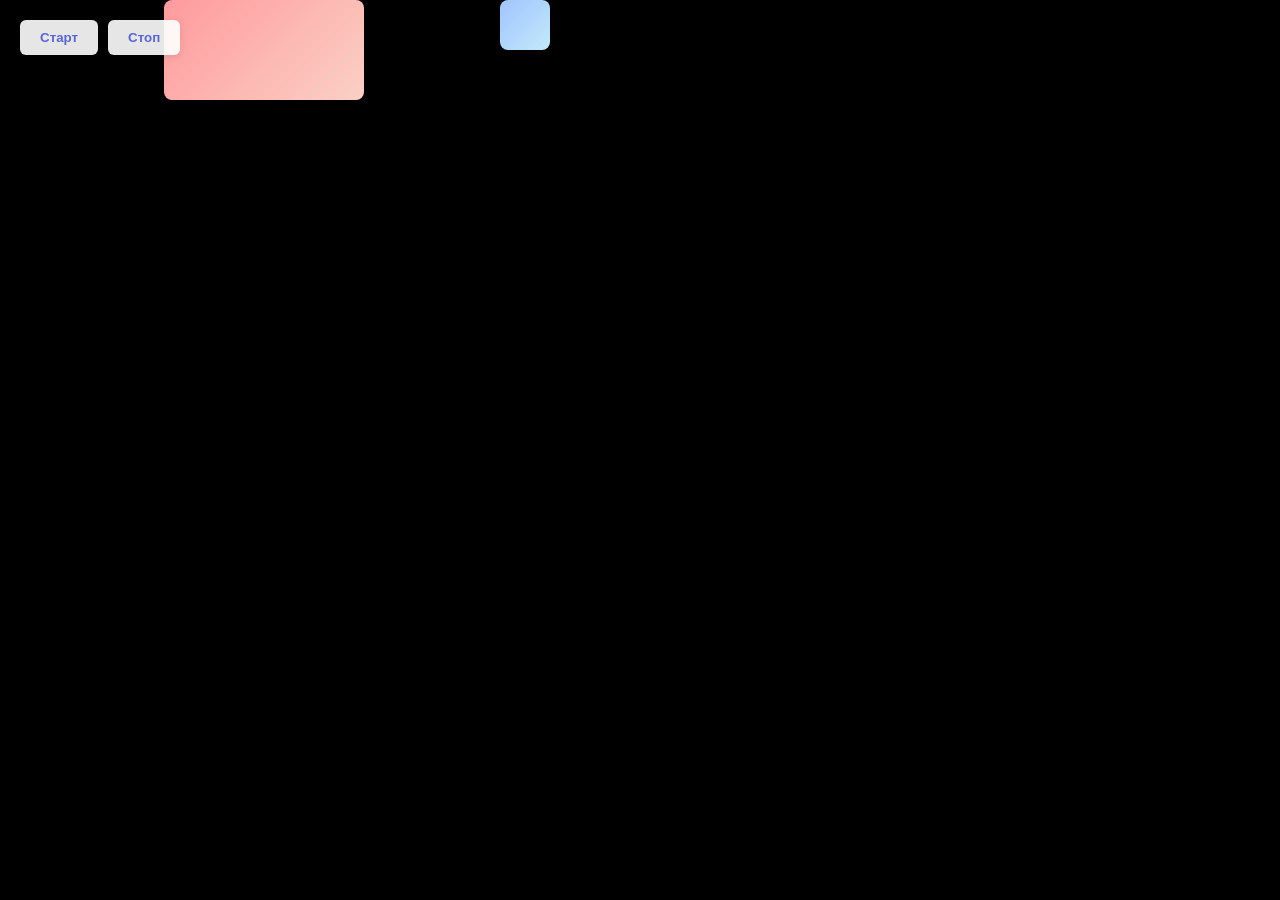
<file: intersection (2).html>
<!DOCTYPE html>
<html lang="en">
<head>
    <meta charset="UTF-8">
    <style>
        * {
            margin: 0;
            padding: 0;
            box-sizing: border-box;
        }
        
        body {
            font-family: Arial, sans-serif;
        }
        
        main {
            width: 100vw;
            height: 100vh;
            background: linear-gradient(135deg, #000000 0%, #000000 100%);
            position: relative;
            overflow: hidden;
        }
        
        .element {
            position: absolute;
            will-change: transform;
            transition: all 0.3s ease-out;
            border-radius: 8px;
            box-shadow: 0 4px 12px rgba(0,0,0,0.1);
        }
        
        #redElement {
            background: linear-gradient(135deg, #ff9a9e 0%, #fad0c4 100%);
            width: 200px;
            height: 100px;
        }
        
        #blackElement {
            background: linear-gradient(135deg, #a1c4fd 0%, #c2e9fb 100%);
            width: 50px;
            height: 50px;
        }
        
        .controls {
            position: fixed;
            top: 20px;
            left: 20px;
            z-index: 100;
            display: flex;
            gap: 10px;
        }
        
        button {
            padding: 10px 20px;
            background: rgba(255,255,255,0.9);
            border: none;
            border-radius: 6px;
            box-shadow: 0 2px 8px rgba(0,0,0,0.1);
            cursor: pointer;
            font-weight: 600;
            color: #5a67d8;
            transition: all 0.2s ease;
        }
        
        button:hover {
            background: white;
            transform: translateY(-2px);
            box-shadow: 0 4px 12px rgba(0,0,0,0.15);
        }
    </style>
</head>
<body>
    <main>
        <div class="controls">
            <button onclick="start()">Старт</button>
            <button onclick="stop()">Стоп</button>
        </div>
        <div id="redElement" class="element"></div>
        <div id="blackElement" class="element"></div>
    </main>

    <script>
        const settings = {
            redElement: {
                speed: 1,
                startPoint: 100,
                maxLeft: 0,
                maxRight: 500,
                step: 1
            },
            blackElement: {
                speed: 10,
                startPoint: 500,
                maxLeft: 0,
                maxRight: 500,
                step: 1
            }
        };

        const redElement = document.getElementById('redElement');
        const blackElement = document.getElementById('blackElement');
        
        redElement.style.transform = `translateX(${settings.redElement.startPoint}px)`;
        blackElement.style.transform = `translateX(${settings.blackElement.startPoint}px)`;

        let animationId = null;

        function checkCollision() {
            const rect1 = redElement.getBoundingClientRect();
            const rect2 = blackElement.getBoundingClientRect();
            
            return !(
                rect1.right < rect2.left || 
                rect1.left > rect2.right || 
                rect1.bottom < rect2.top || 
                rect1.top > rect2.bottom
            );
        }

        function animate() {
            let currentRedX = parseInt(redElement.style.transform.split('(')[1]) || settings.redElement.startPoint;
            currentRedX += settings.redElement.step * settings.redElement.speed;
            
            if (currentRedX >= settings.redElement.maxRight || currentRedX <= settings.redElement.maxLeft) {
                settings.redElement.step *= -1;
            }
            
            redElement.style.transform = `translateX(${currentRedX}px)`;
            
            let currentBlackX = parseInt(blackElement.style.transform.split('(')[1]) || settings.blackElement.startPoint;
            currentBlackX += settings.blackElement.step * settings.blackElement.speed;
            
            if (currentBlackX >= settings.blackElement.maxRight || currentBlackX <= settings.blackElement.maxLeft) {
                settings.blackElement.step *= -1;
            }
            
            blackElement.style.transform = `translateX(${currentBlackX}px)`;
            
            if (checkCollision()) {
                redElement.style.background = 'linear-gradient(135deg, #ff9a9e 0%, #fad0c4 100%)';
                blackElement.style.background = 'linear-gradient(135deg, #ff9a9e 0%, #fad0c4 100%)';
            } else {
                redElement.style.background = 'linear-gradient(135deg, #ff9a9e 0%, #fad0c4 100%)';
                blackElement.style.background = 'linear-gradient(135deg, #a1c4fd 0%, #c2e9fb 100%)';
            }
            
            animationId = requestAnimationFrame(animate);
        }

        function start() {
            if (!animationId) {
                animate();
            }
        }

        function stop() {
            if (animationId) {
                cancelAnimationFrame(animationId);
                animationId = null;
            }
        }

        start();
    </script>
</body>
</html>
</file>
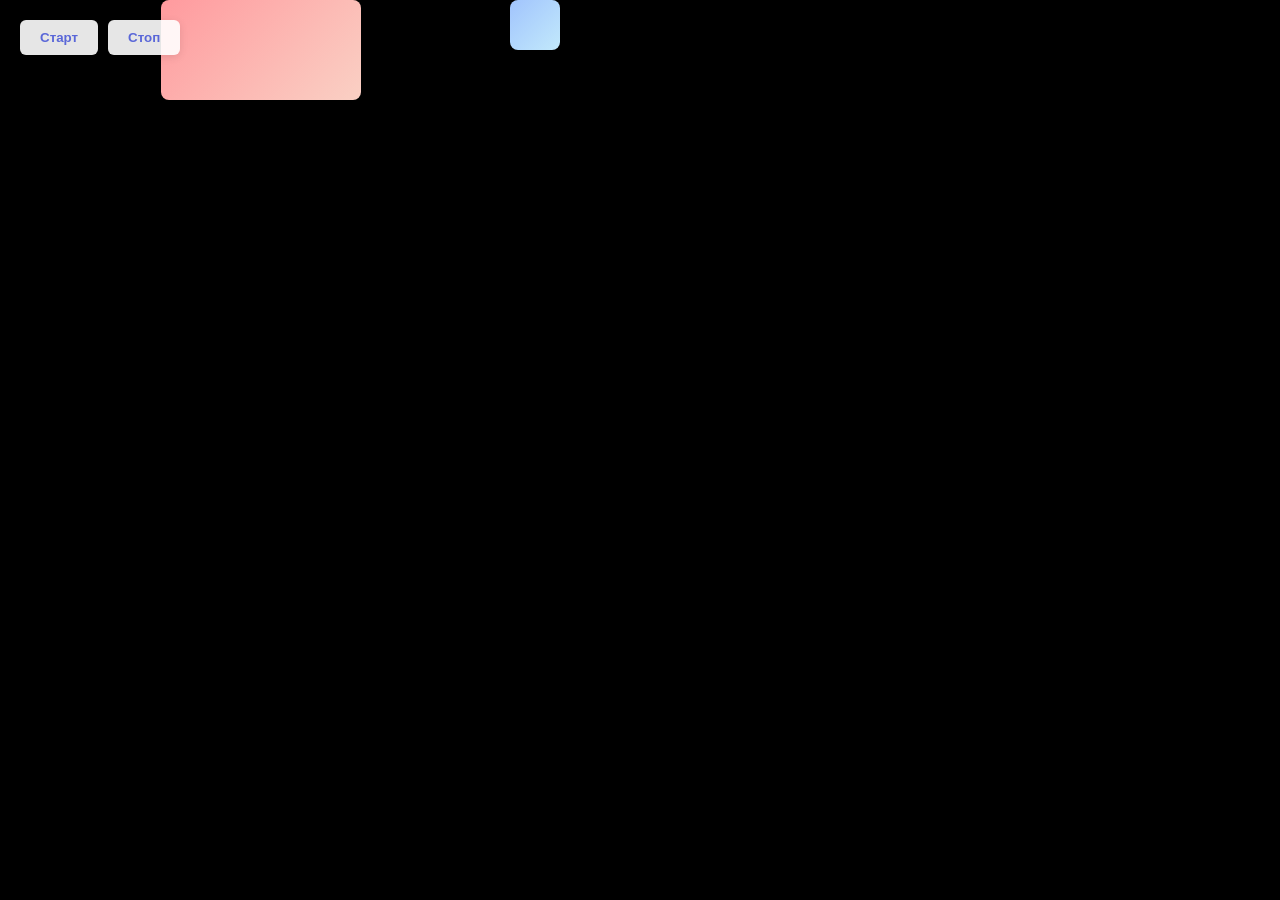
<file: intersection.html>
<!DOCTYPE html>
<html lang="en">
<head>
    <meta charset="UTF-8">
    <style>
        * {
            margin: 0;
            padding: 0;
            box-sizing: border-box;
        }
        
        body {
            font-family: Arial, sans-serif;
        }
        
        main {
            width: 100vw;
            height: 100vh;
            background: linear-gradient(135deg, #000000 0%, #000000 100%);
            position: relative;
            overflow: hidden;
        }
        
        .element {
            position: absolute;
            will-change: transform;
            transition: all 0.3s ease-out;
            border-radius: 8px;
            box-shadow: 0 4px 12px rgba(0,0,0,0.1);
        }
        
        #redElement {
            background: linear-gradient(135deg, #ff9a9e 0%, #fad0c4 100%);
            width: 200px;
            height: 100px;
        }
        
        #blackElement {
            background: linear-gradient(135deg, #a1c4fd 0%, #c2e9fb 100%);
            width: 50px;
            height: 50px;
        }
        
        .controls {
            position: fixed;
            top: 20px;
            left: 20px;
            z-index: 100;
            display: flex;
            gap: 10px;
        }
        
        button {
            padding: 10px 20px;
            background: rgba(255,255,255,0.9);
            border: none;
            border-radius: 6px;
            box-shadow: 0 2px 8px rgba(0,0,0,0.1);
            cursor: pointer;
            font-weight: 600;
            color: #5a67d8;
            transition: all 0.2s ease;
        }
        
        button:hover {
            background: white;
            transform: translateY(-2px);
            box-shadow: 0 4px 12px rgba(0,0,0,0.15);
        }
    </style>
</head>
<body>
    <main>
        <div class="controls">
            <button onclick="start()">Старт</button>
            <button onclick="stop()">Стоп</button>
        </div>
        <div id="redElement" class="element"></div>
        <div id="blackElement" class="element"></div>
    </main>

    <script>
        const settings = {
            redElement: {
                speed: 1,
                startPoint: 100,
                maxLeft: 0,
                maxRight: 500,
                step: 1
            },
            blackElement: {
                speed: 10,
                startPoint: 500,
                maxLeft: 0,
                maxRight: 500,
                step: 1
            }
        };

        const redElement = document.getElementById('redElement');
        const blackElement = document.getElementById('blackElement');
        
        redElement.style.transform = `translateX(${settings.redElement.startPoint}px)`;
        blackElement.style.transform = `translateX(${settings.blackElement.startPoint}px)`;

        let animationId = null;

        function checkCollision() {
            const rect1 = redElement.getBoundingClientRect();
            const rect2 = blackElement.getBoundingClientRect();
            
            return !(
                rect1.right < rect2.left || 
                rect1.left > rect2.right || 
                rect1.bottom < rect2.top || 
                rect1.top > rect2.bottom
            );
        }

        function animate() {
            let currentRedX = parseInt(redElement.style.transform.split('(')[1]) || settings.redElement.startPoint;
            currentRedX += settings.redElement.step * settings.redElement.speed;
            
            if (currentRedX >= settings.redElement.maxRight || currentRedX <= settings.redElement.maxLeft) {
                settings.redElement.step *= -1;
            }
            
            redElement.style.transform = `translateX(${currentRedX}px)`;
            
            let currentBlackX = parseInt(blackElement.style.transform.split('(')[1]) || settings.blackElement.startPoint;
            currentBlackX += settings.blackElement.step * settings.blackElement.speed;
            
            if (currentBlackX >= settings.blackElement.maxRight || currentBlackX <= settings.blackElement.maxLeft) {
                settings.blackElement.step *= -1;
            }
            
            blackElement.style.transform = `translateX(${currentBlackX}px)`;
            
            if (checkCollision()) {
                redElement.style.background = 'linear-gradient(135deg, #ff9a9e 0%, #fad0c4 100%)';
                blackElement.style.background = 'linear-gradient(135deg, #ff9a9e 0%, #fad0c4 100%)';
            } else {
                redElement.style.background = 'linear-gradient(135deg, #ff9a9e 0%, #fad0c4 100%)';
                blackElement.style.background = 'linear-gradient(135deg, #a1c4fd 0%, #c2e9fb 100%)';
            }
            
            animationId = requestAnimationFrame(animate);
        }

        function start() {
            if (!animationId) {
                animate();
            }
        }

        function stop() {
            if (animationId) {
                cancelAnimationFrame(animationId);
                animationId = null;
            }
        }

        start();
    </script>
</body>
</html>
</file>
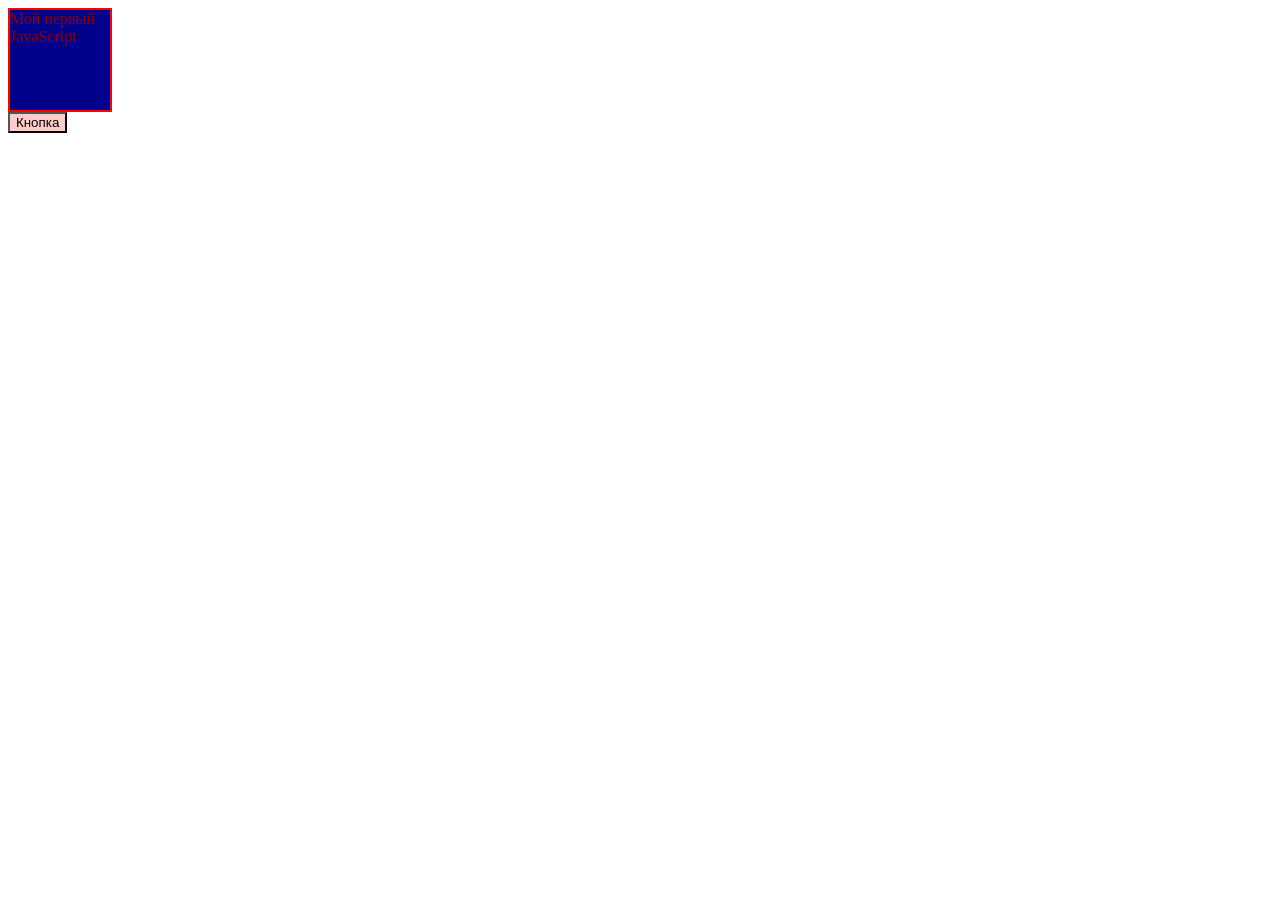
<file: rotation_button.html>
<!DOCTYPE html>
<html>
<body>
<style>
    div, button {
        transition: all 1s ease-in-out;
    }

    div.leftState {
        height: 100px;
        width: 100px;
        border: 2px solid red;
        background: darkblue;
        color: darkred;
    }
    button.leftState {
        transform: rotate(-360deg);
        background: #ffcccc;
    }

    div.rightState {
        height: 100px;
        width: 500px;
        border: 2px solid blue;
        background: darkred;
        color: darkblue;
    }
    button.rightState {
        transform: rotate(500deg);
        background: #cce0ff;
    }

    button:hover {
        opacity: 0.8;
        cursor: pointer;
    }
</style>

<div class="leftState" id="myDiv">Мой первый JavaScript</div>
<button class="leftState" id="myButton">Кнопка</button>

<script>
    myButton.onclick = function() {
        const isLeftState = myDiv.classList.contains("leftState");
        
        myDiv.classList.toggle("leftState")
        myDiv.classList.toggle("rightState");
        
        myButton.classList.toggle("leftState");
        myButton.classList.toggle("rightState");
        
        myButton.textContent = isLeftState ? "Свернуть" : "Развернуть";
    }
</script>

</body>
</html>
</file>
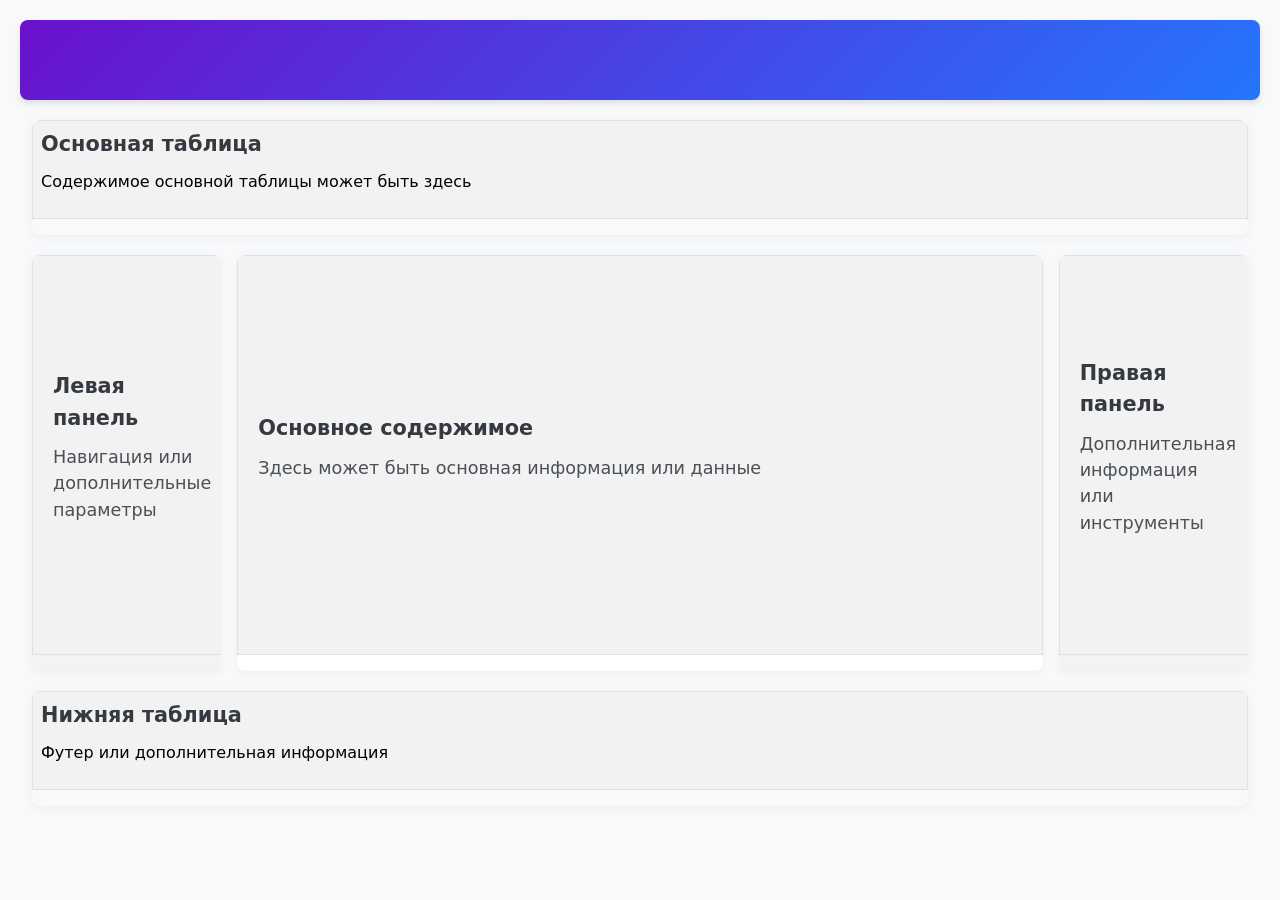
<file: tabl.html>
<!DOCTYPE html>
<html lang="ru">
<head>
    <meta charset="UTF-8">
    <meta name="viewport" content="width=device-width, initial-scale=1.0">
    <title>Улучшенные таблицы</title>
    <link href="https://cdn.jsdelivr.net/npm/bootstrap@5.1.3/dist/css/bootstrap.min.css" rel="stylesheet">
    <style>
        body {
            padding: 20px;
            background-color: #f8f9fa;
        }
        
        .header-spacer {
            height: 80px;
            background: linear-gradient(135deg, #6a11cb 0%, #2575fc 100%);
            margin-bottom: 20px;
            border-radius: 8px;
            box-shadow: 0 4px 6px rgba(0, 0, 0, 0.1);
        }
        
        .table-container {
            margin-bottom: 20px;
            box-shadow: 0 2px 10px rgba(0, 0, 0, 0.05);
            border-radius: 8px;
            overflow: hidden;
        }
        
        .table-stretched {
            min-height: 400px;
            background-color: white;
        }
        
        .table-stretched td {
            vertical-align: middle;
            padding: 20px;
            font-size: 1.1rem;
            color: #495057;
        }
        
        .sidebar-table {
            background-color: #f1f3f5;
        }
        
        .main-content-table {
            background-color: #ffffff;
        }
        
        .table-title {
            font-weight: 600;
            color: #343a40;
            font-size: 1.3rem;
            margin-bottom: 10px;
        }
        
        @media (max-width: 768px) {
            .table-stretched {
                min-height: 200px;
            }
        }
    </style>
</head>
<body>
    <div class="header-spacer"></div>
    
    <div class="container-fluid">
        <!-- Основная таблица -->
        <div class="table-container">
            <table class="table table-striped table-hover table-bordered">
                <tr>
                    <td>
                        <div class="table-title">Основная таблица</div>
                        <p>Содержимое основной таблицы может быть здесь</p>
                    </td>
                </tr>
            </table>
        </div>
        
        <!-- Группа таблиц -->
        <div class="row g-3">
            <!-- Левая боковая таблица -->
            <div class="col-lg-2 col-md-4">
                <div class="table-container sidebar-table">
                    <table class="table table-striped table-bordered table-stretched">
                        <tr>
                            <td>
                                <div class="table-title">Левая панель</div>
                                <p>Навигация или дополнительные параметры</p>
                            </td>
                        </tr>
                    </table>
                </div>
            </div>
            
            <!-- Центральная таблица -->
            <div class="col-lg-8 col-md-8">
                <div class="table-container main-content-table">
                    <table class="table table-striped table-bordered table-stretched">
                        <tr>
                            <td>
                                <div class="table-title">Основное содержимое</div>
                                <p>Здесь может быть основная информация или данные</p>
                            </td>
                        </tr>
                    </table>
                </div>
            </div>
            
            <!-- Правая боковая таблица -->
            <div class="col-lg-2 col-md-12">
                <div class="table-container sidebar-table">
                    <table class="table table-striped table-bordered table-stretched">
                        <tr>
                            <td>
                                <div class="table-title">Правая панель</div>
                                <p>Дополнительная информация или инструменты</p>
                            </td>
                        </tr>
                    </table>
                </div>
            </div>
        </div>
        
        <!-- Нижняя таблица -->
        <div class="table-container">
            <table class="table table-striped table-bordered">
                <tr>
                    <td>
                        <div class="table-title">Нижняя таблица</div>
                        <p>Футер или дополнительная информация</p>
                    </td>
                </tr>
            </table>
        </div>
    </div>

    <script src="https://cdn.jsdelivr.net/npm/bootstrap@5.1.3/dist/js/bootstrap.bundle.min.js"></script>
</body>
</html>
</file>
